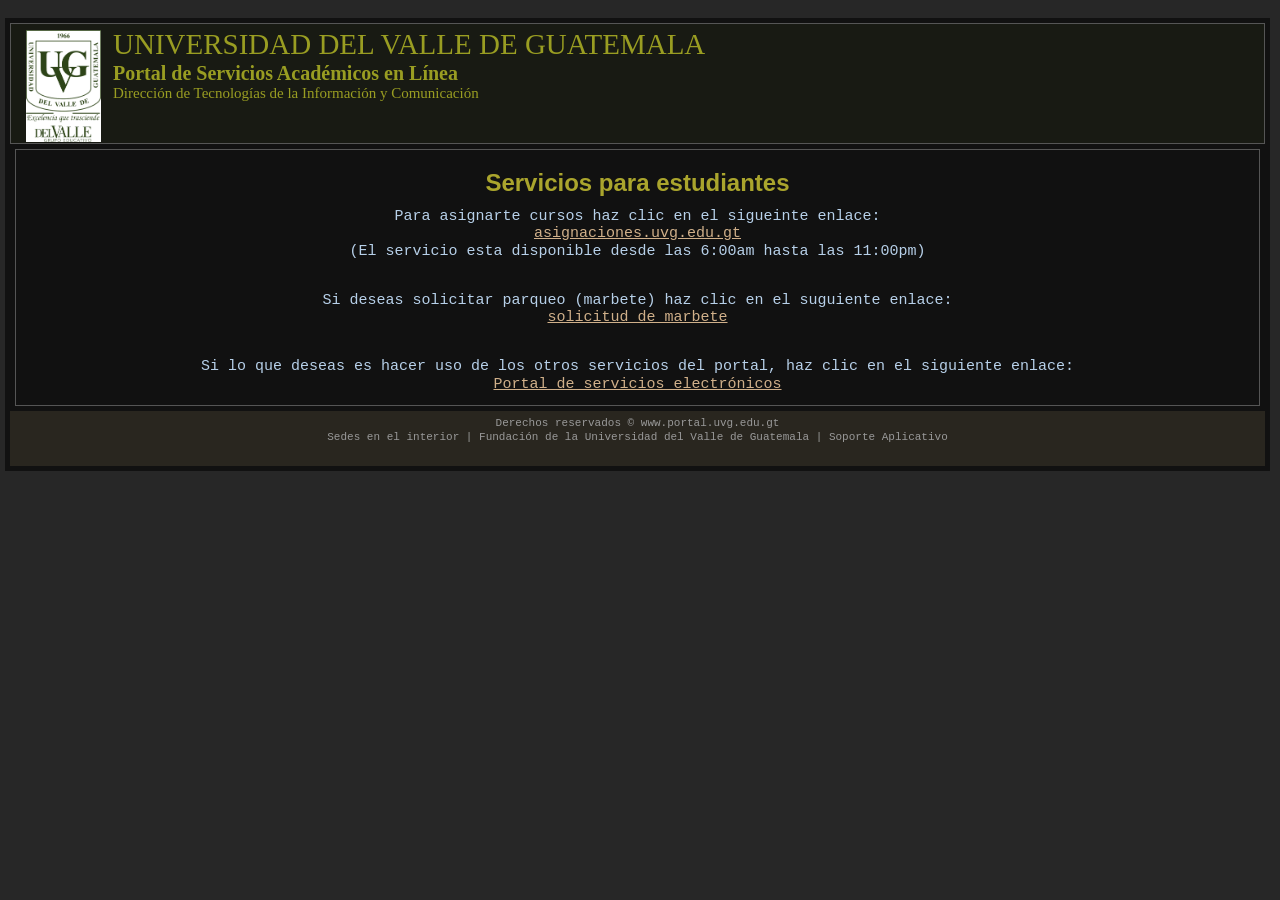
<file: index.html>
<!DOCTYPE html>
<html lang="en">
<head>
    <meta charset="UTF-8">
    <meta name="viewport" content="width=device-width, initial-scale=1.0">
    <title>Universidad del Valle de Guatemala: Portal de Servicios Académicos en Línea- Proyecto Replica de una Pagina Web</title>
    <link rel="stylesheet" href="pagina de inicio.css">
</head>



<body>
    
    <div class="tarjeta">



        <div class="tarjeta">
            <img src="logo uvg.png" alt="Logo de La Universidad del Valle de Guatemala">

            <h1>UNIVERSIDAD DEL VALLE DE GUATEMALA</h1>
            <h2>Portal de Servicios Académicos en Línea</h2>
            <h3>Dirección de Tecnologías de la Información y Comunicación</h3>
  
        
        </div>

        <div class="tarjeta">
            <h1>Servicios para estudiantes</h1>

            <h2>Para asignarte cursos haz clic en el sigueinte enlace:</h2>
            <h2><a href="../Parte 4/pagina en construccion.html" >asignaciones.uvg.edu.gt</a></h2>
            <h2>(El servicio esta disponible desde las 6:00am hasta las 11:00pm)</h2>

            <h2>Si deseas solicitar parqueo (marbete) haz clic en el suguiente enlace:</h2>
            <h2><a href="../Parte 4/pagina en construccion.html" >solicitud de marbete</a></h2>

            <h2>Si lo que deseas es hacer uso de los otros servicios del portal, haz clic en el siguiente enlace:</h2>
            <h2><a href="../Parte 2/Portal de Servicios electronicos.html" >Portal de servicios electrónicos</a></h2>
            
        </div>

        <div class="tarjeta">
            <h3>Derechos reservados © www.portal.uvg.edu.gt</h3>
            <h3>Sedes en el interior  |  Fundación de la Universidad del Valle de Guatemala  |  Soporte Aplicativo</h3>

        </div>

    </div>  


</body>
</html>
</file>
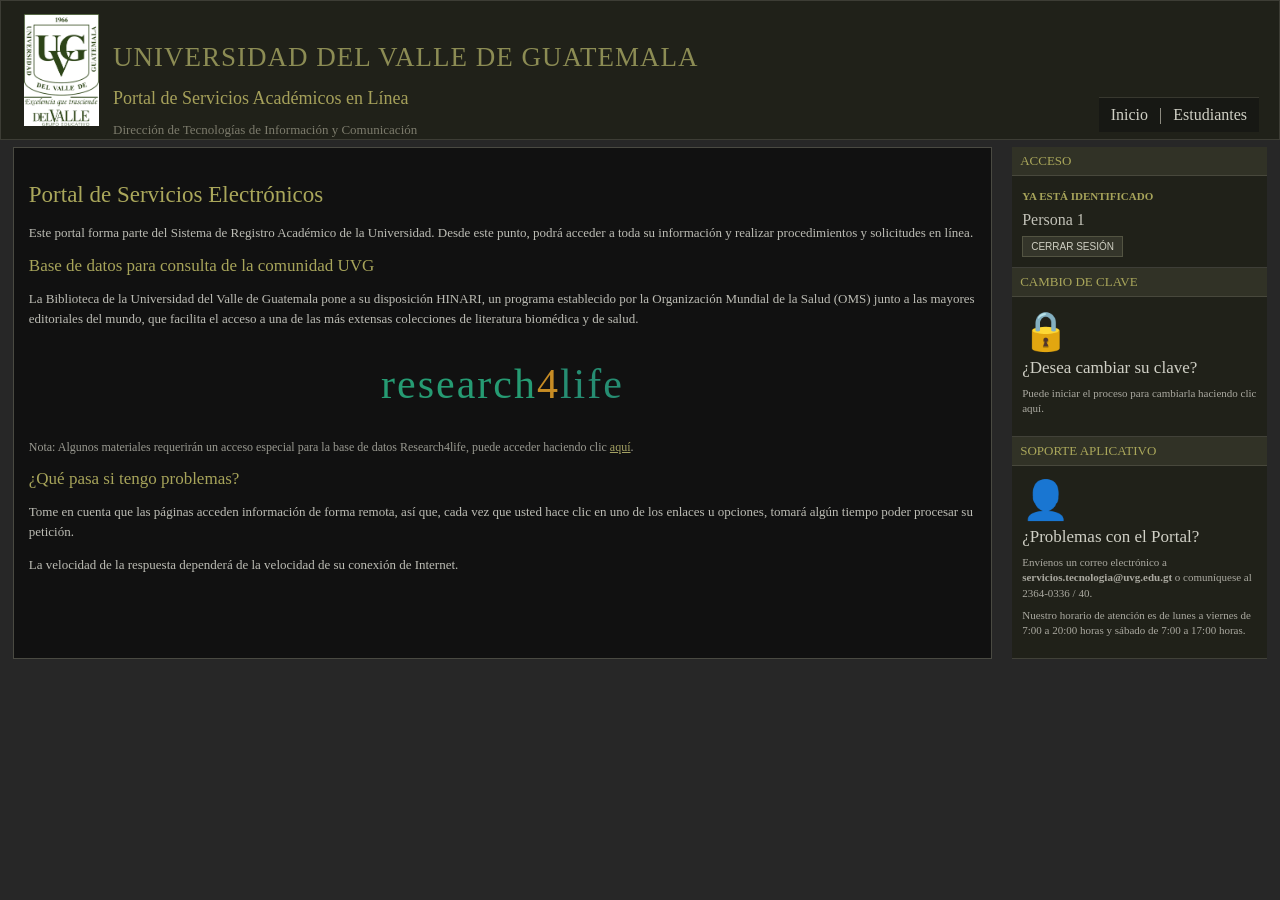
<file: Parte 2/Portal de Servicios electronicos.html>
<!DOCTYPE html>
<html lang="es">
<head>
    <meta charset="UTF-8">
    <meta name="viewport" content="width=device-width, initial-scale=1.0">
    <title>Portal de Servicios Académicos - UVG</title>

    <!-- Conexión con el CSS -->
    <link rel="stylesheet" href="Portal de Servicios electronicos.css">
</head>



<body>

    <!-- ENCABEZADO -->
    <header class="encabezado">

        <div class="logo">
            <img src="logo uvg.png" alt="Logo UVG">
        </div>

        <div class="titulo">
            <h1>UNIVERSIDAD DEL VALLE DE GUATEMALA</h1>
            <h2>Portal de Servicios Académicos en Línea</h2>
            <p>Dirección de Tecnologías de Información y Comunicación</p>
        </div>

        <nav class="menu">
            <a href="../Parte 1/index.html">Inicio</a>
            <span>|</span>
            <a href="../Parte 3/Apartado de estudiantes.html">Estudiantes</a>
        </nav>

    </header>


    <!-- CONTENEDOR PRINCIPAL -->
    <main class="contenedor">

        <!-- CONTENIDO -->
        <section class="contenido">

            <h2>Portal de Servicios Electrónicos</h2>

            <p>
                Este portal forma parte del Sistema de Registro Académico de la
                Universidad. Desde este punto, podrá acceder a toda su información
                y realizar procedimientos y solicitudes en línea.
            </p>

            <h3>Base de datos para consulta de la comunidad UVG</h3>

            <p>
                La Biblioteca de la Universidad del Valle de Guatemala pone a su
                disposición HINARI, un programa establecido por la Organización
                Mundial de la Salud (OMS) junto a las mayores editoriales del mundo,
                que facilita el acceso a una de las más extensas colecciones de
                literatura biomédica y de salud.
            </p>

            <div class="research">
                <span>research</span><b>4</b><i>life</i>
            </div>

            <p class="nota">
                Nota: Algunos materiales requerirán un acceso especial para la base
                de datos Research4life, puede acceder haciendo clic
                <a href="../Parte 4/pagina en construccion.html">aquí</a>.
            </p>

            <h3>¿Qué pasa si tengo problemas?</h3>

            <p>
                Tome en cuenta que las páginas acceden información de forma remota,
                así que, cada vez que usted hace clic en uno de los enlaces u opciones,
                tomará algún tiempo poder procesar su petición.
            </p>

            <p>
                La velocidad de la respuesta dependerá de la velocidad de su conexión
                de Internet.
            </p>

        </section>


        <!-- BARRA LATERAL -->
        <aside class="lateral">

            <div class="titulo-lateral">
                ACCESO
            </div>

            <div class="usuario">
                <strong>YA ESTÁ IDENTIFICADO</strong>
                <p>Persona 1</p>
                <button>CERRAR SESIÓN</button>
            </div>


            <div class="bloque">
                <h3>CAMBIO DE CLAVE</h3>

                <div class="icono">🔒</div>

                <h4>¿Desea cambiar su clave?</h4>

                <p>
                    Puede iniciar el proceso para cambiarla
                    haciendo clic aquí.
                </p>
            </div>


            <div class="bloque">
                <h3>SOPORTE APLICATIVO</h3>

                <div class="icono">👤</div>

                <h4>¿Problemas con el Portal?</h4>

                <p>
                    Envíenos un correo electrónico a
                    <b>servicios.tecnologia@uvg.edu.gt</b>
                    o comuníquese al 2364-0336 / 40.
                </p>

                <p>
                    Nuestro horario de atención es de lunes a viernes
                    de 7:00 a 20:00 horas y sábado de 7:00 a 17:00 horas.
                </p>
            </div>

        </aside>

    </main>

</body>
</html>
</file>
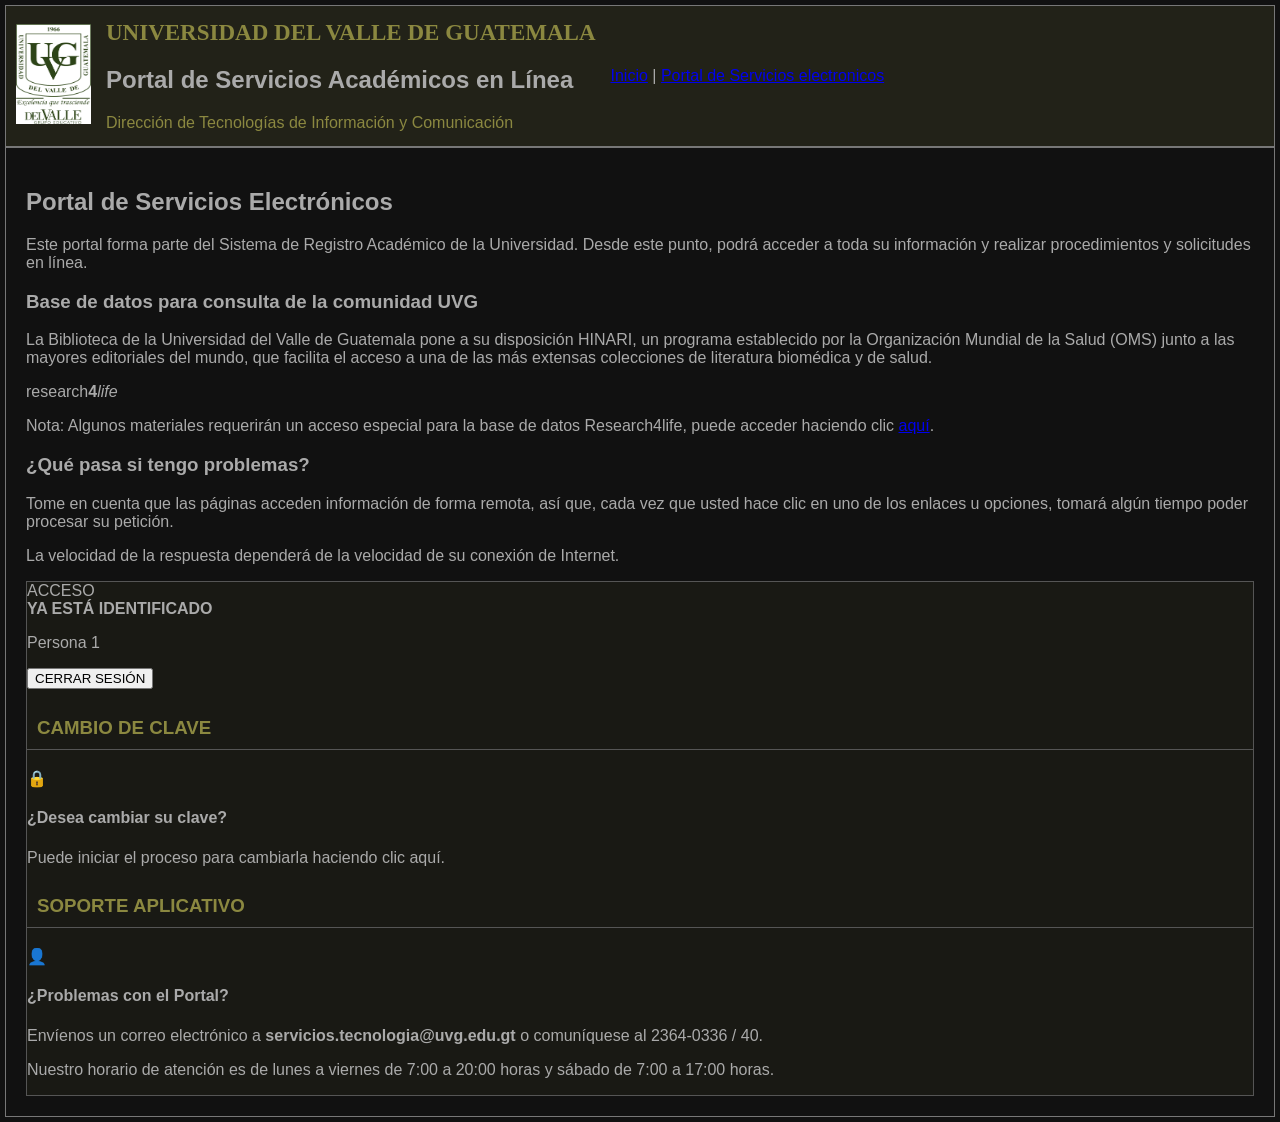
<file: Parte 3/Apartado de estudiantes.html>
<!DOCTYPE html>
<html lang="es">
<head>
    <meta charset="UTF-8">
    <meta name="viewport" content="width=device-width, initial-scale=1.0">
    <title>Portal de Servicios Académicos - UVG</title>

    <!-- Conexión con el CSS -->
    <link rel="stylesheet" href="Apartado de estudiantes.css">
</head>



<body>

    <!-- ENCABEZADO -->
    <header class="encabezado">

        <div class="logo">
            <img src="logo uvg.png" alt="Logo UVG">
        </div>

        <div class="titulo">
            <h1>UNIVERSIDAD DEL VALLE DE GUATEMALA</h1>
            <h2>Portal de Servicios Académicos en Línea</h2>
            <p>Dirección de Tecnologías de Información y Comunicación</p>
        </div>

        <nav class="menu">
            <a href="../Parte 1/index.html">Inicio</a>
            <span>|</span>
            <a href="../Parte 2/Portal de Servicios electronicos.html">Portal de Servicios electronicos</a>
        </nav>

    </header>


    <!-- CONTENEDOR PRINCIPAL -->
    <main class="contenedor">

        <!-- CONTENIDO -->
        <section class="contenido">

            <h2>Portal de Servicios Electrónicos</h2>

            <p>
                Este portal forma parte del Sistema de Registro Académico de la
                Universidad. Desde este punto, podrá acceder a toda su información
                y realizar procedimientos y solicitudes en línea.
            </p>

            <h3>Base de datos para consulta de la comunidad UVG</h3>

            <p>
                La Biblioteca de la Universidad del Valle de Guatemala pone a su
                disposición HINARI, un programa establecido por la Organización
                Mundial de la Salud (OMS) junto a las mayores editoriales del mundo,
                que facilita el acceso a una de las más extensas colecciones de
                literatura biomédica y de salud.
            </p>

            <div class="research">
                <span>research</span><b>4</b><i>life</i>
            </div>

            <p class="nota">
                Nota: Algunos materiales requerirán un acceso especial para la base
                de datos Research4life, puede acceder haciendo clic
                <a href="../Parte 4/pagina en construccion.html">aquí</a>.
            </p>

            <h3>¿Qué pasa si tengo problemas?</h3>

            <p>
                Tome en cuenta que las páginas acceden información de forma remota,
                así que, cada vez que usted hace clic en uno de los enlaces u opciones,
                tomará algún tiempo poder procesar su petición.
            </p>

            <p>
                La velocidad de la respuesta dependerá de la velocidad de su conexión
                de Internet.
            </p>

        </section>


        <!-- BARRA LATERAL -->
        <aside class="lateral">

            <div class="titulo-lateral">
                ACCESO
            </div>

            <div class="usuario">
                <strong>YA ESTÁ IDENTIFICADO</strong>
                <p>Persona 1</p>
                <button>CERRAR SESIÓN</button>
            </div>


            <div class="bloque">
                <h3>CAMBIO DE CLAVE</h3>

                <div class="icono">🔒</div>

                <h4>¿Desea cambiar su clave?</h4>

                <p>
                    Puede iniciar el proceso para cambiarla
                    haciendo clic aquí.
                </p>
            </div>


            <div class="bloque">
                <h3>SOPORTE APLICATIVO</h3>

                <div class="icono">👤</div>

                <h4>¿Problemas con el Portal?</h4>

                <p>
                    Envíenos un correo electrónico a
                    <b>servicios.tecnologia@uvg.edu.gt</b>
                    o comuníquese al 2364-0336 / 40.
                </p>

                <p>
                    Nuestro horario de atención es de lunes a viernes
                    de 7:00 a 20:00 horas y sábado de 7:00 a 17:00 horas.
                </p>
            </div>

        </aside>

    </main>

</body>
</html>
</file>
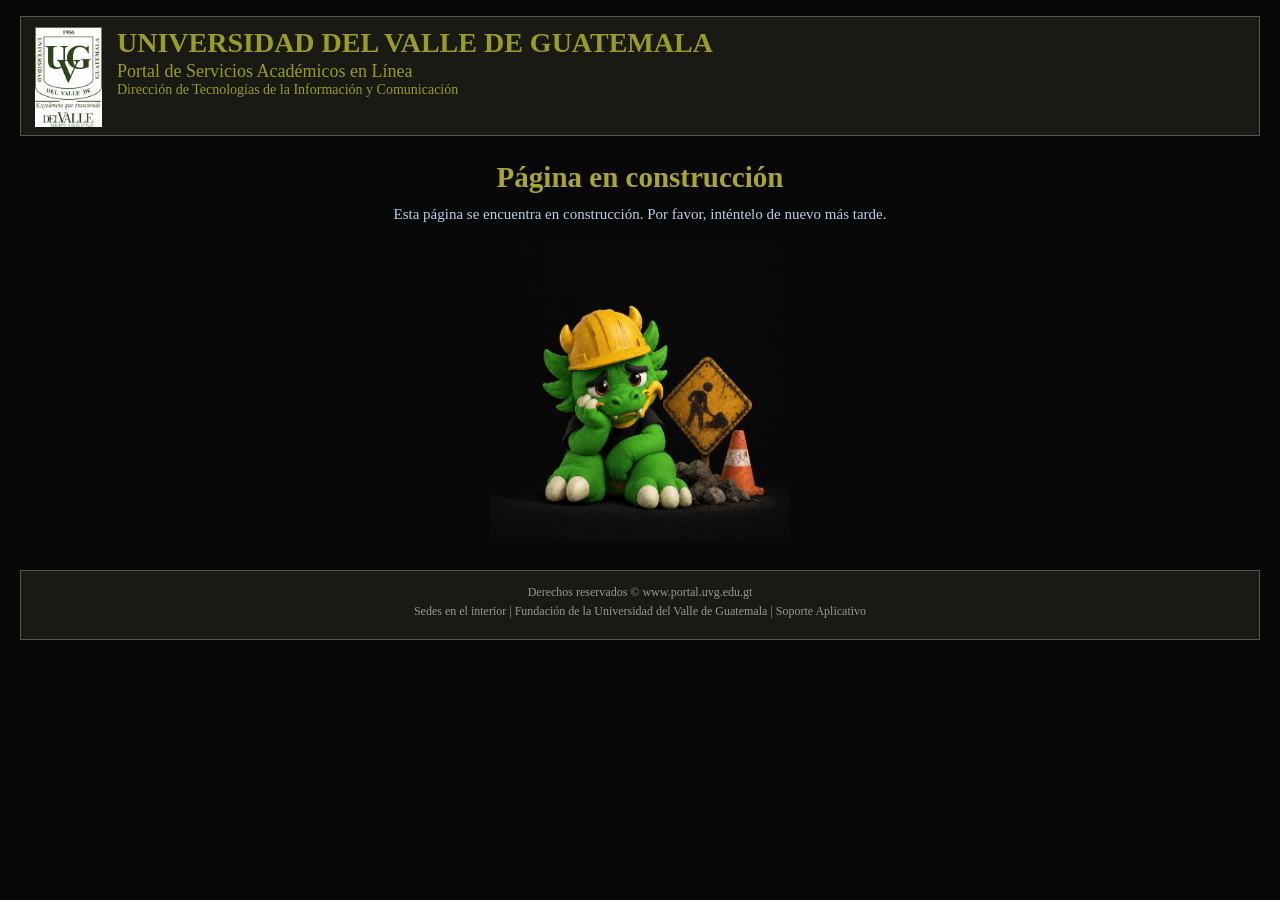
<file: Parte 4/pagina en construccion.html>
<!DOCTYPE html>
<html lang="en">
<head>
    <meta charset="UTF-8">
    <meta name="viewport" content="width=device-width, initial-scale=1.0">
    <title>Pagina En Construcción</title>
    <link rel="stylesheet" href="pagina en construcion.css">
</head>



<body>
    
    <div class="tarjeta">
        <img src="logo uvg.png" alt="Logo de La Universidad del Valle de Guatemala">
        
        <h1>UNIVERSIDAD DEL VALLE DE GUATEMALA</h1>
        <h2>Portal de Servicios Académicos en Línea</h2>
        <h3>Dirección de Tecnologías de la Información y Comunicación</h3>

    </div>   
    
    
    
    
    <h1>Página en construcción</h1>
    <p>Esta página se encuentra en construcción. Por favor, inténtelo de nuevo más tarde.</p>
    <img src="pagina-en-construccion.png"
     alt="Página en construcción"
     width="300">



    <div class="tarjeta">
        <h3>Derechos reservados © www.portal.uvg.edu.gt</h3>
        <h3>Sedes en el interior  |  Fundación de la Universidad del Valle de Guatemala  |  Soporte Aplicativo</h3>



    </div>



</body>
</html>
</file>
<file: pagina de inicio.css>
/* =========================================================
   ESTILO GENERAL
   ========================================================= */

* {
    box-sizing: border-box;
}

html,
body {
    margin: 0;
    padding: 0;
    width: 100%;
    min-height: 100%;
}

body {
    background: #272727;
    color: #b7b7b7;
    font-family: "Times New Roman", Times, serif;
    font-size: 16px;
}


/* =========================================================
   TARJETA PRINCIPAL
   ========================================================= */

body > .tarjeta {
    width: calc(100% - 10px);
    max-width: 1265px;

    margin: 18px 5px 0 5px;
    padding: 0;

    background: #111111;
    border: 5px solid #111111;
}


/* =========================================================
   ENCABEZADO
   ========================================================= */

body > .tarjeta > .tarjeta:first-child {

    width: 100%;
    height: 121px;

    margin: 0;
    padding: 0;

    position: relative;

    background: #181a13;

    border: 1px solid #555555;

    text-align: left;
}


/* =========================================================
   LOGO
   ========================================================= */

body > .tarjeta > .tarjeta:first-child img {

    position: absolute;

    left: 10px;
    top: 6px;

    width: 85px;
    height: 112px;

    object-fit: contain;

    display: block;

    z-index: 10;
}


/* =========================================================
   NOMBRE DE LA UNIVERSIDAD
   ========================================================= */

body > .tarjeta > .tarjeta:first-child h1 {

    margin: 5px 0 0 102px;
    padding: 0;

    color: #999d22;

    font-family: "Times New Roman", Times, serif;

    font-size: 29px;
    line-height: 1.1;

    font-weight: normal;

    white-space: nowrap;
}


/* =========================================================
   PORTAL DE SERVICIOS
   ========================================================= */

body > .tarjeta > .tarjeta:first-child h2 {

    margin: 1px 0 0 102px;
    padding: 0;

    color: #999d22;

    font-family: "Times New Roman", Times, serif;

    font-size: 20px;
    line-height: 1.1;

    font-weight: bold;

    white-space: nowrap;
}


/* =========================================================
   DIRECCIÓN
   ========================================================= */

body > .tarjeta > .tarjeta:first-child h3 {

    margin: 1px 0 0 102px;
    padding: 0;

    color: #999d22;

    font-family: "Times New Roman", Times, serif;

    font-size: 15px;
    line-height: 1.1;

    font-weight: normal;

    white-space: nowrap;
}


/* =========================================================
   TARJETA DE SERVICIOS
   ========================================================= */

body > .tarjeta > .tarjeta:nth-child(2) {

    width: calc(100% - 10px);

    height: 257px;

    margin: 5px 5px 0 5px;
    padding: 0;

    background: #111111;

    border: 1px solid #555555;

    text-align: center;
}


/* =========================================================
   TÍTULO "SERVICIOS PARA ESTUDIANTES"
   ========================================================= */

body > .tarjeta > .tarjeta:nth-child(2) > h1 {

    margin: 21px 0 13px 0;
    padding: 0;

    color: #aaa52d;

    font-family: Arial, Helvetica, sans-serif;

    font-size: 24px;
    line-height: 1;

    font-weight: bold;
}


/* =========================================================
   TEXTOS DE SERVICIOS
   ========================================================= */

body > .tarjeta > .tarjeta:nth-child(2) h2 {

    margin: 0;
    padding: 0;

    color: #b7d0e9;

    font-family: "Courier New", Courier, monospace;

    font-size: 15px;
    line-height: 1.15;

    font-weight: normal;

    text-align: center;
}


/* =========================================================
   SEPARACIÓN ENTRE BLOQUES
   ========================================================= */

/* Primer bloque */

body > .tarjeta > .tarjeta:nth-child(2) h2:nth-of-type(1) {
    margin-top: 0;
}


/* Enlace de asignaciones */

body > .tarjeta > .tarjeta:nth-child(2) h2:nth-of-type(2) {
    margin-top: 0;
}


/* Horario */

body > .tarjeta > .tarjeta:nth-child(2) h2:nth-of-type(3) {
    margin-top: 0;
}


/* Segundo bloque */

body > .tarjeta > .tarjeta:nth-child(2) h2:nth-of-type(4) {
    margin-top: 32px;
}


/* Enlace marbete */

body > .tarjeta > .tarjeta:nth-child(2) h2:nth-of-type(5) {
    margin-top: 0;
}


/* Tercer bloque */

body > .tarjeta > .tarjeta:nth-child(2) h2:nth-of-type(6) {
    margin-top: 32px;
}


/* Enlace portal */

body > .tarjeta > .tarjeta:nth-child(2) h2:nth-of-type(7) {
    margin-top: 0;
}


/* =========================================================
   ENLACES
   ========================================================= */

body > .tarjeta > .tarjeta:nth-child(2) a {

    color: #d0b08a;

    font-family: "Courier New", Courier, monospace;

    font-size: 15px;

    font-weight: normal;

    text-decoration: underline;
}


/* Color al pasar el mouse */

body > .tarjeta > .tarjeta:nth-child(2) a:hover {

    color: #e0c49b;
}


/* =========================================================
   PIE DE PÁGINA
   ========================================================= */

body > .tarjeta > .tarjeta:last-child {

    width: calc(100% - 0px);

    height: 55px;

    margin: 5px 0 0 0;
    padding: 5px 10px;

    background: #29261f;

    border: none;

    text-align: center;

    color: #999999;
}


/* =========================================================
   TEXTO DEL PIE
   ========================================================= */

body > .tarjeta > .tarjeta:last-child h3 {

    margin: 1px 0;
    padding: 0;

    color: #999999;

    font-family: "Courier New", Courier, monospace;

    font-size: 11px;
    line-height: 1.2;

    font-weight: normal;
}


/* =========================================================
   IMÁGENES
   ========================================================= */

img {

    border: none;
    outline: none;
    box-shadow: none;
}


/* =========================================================
   TABLET
   ========================================================= */

@media (max-width: 700px) {

    body > .tarjeta {
        width: calc(100% - 10px);
        margin-left: 5px;
        margin-right: 5px;
    }

    body > .tarjeta > .tarjeta:first-child {
        height: 110px;
    }

    body > .tarjeta > .tarjeta:first-child img {
        width: 70px;
        height: 92px;
        left: 8px;
        top: 8px;
    }

    body > .tarjeta > .tarjeta:first-child h1 {
        margin-left: 85px;
        font-size: 23px;
    }

    body > .tarjeta > .tarjeta:first-child h2 {
        margin-left: 85px;
        font-size: 17px;
    }

    body > .tarjeta > .tarjeta:first-child h3 {
        margin-left: 85px;
        font-size: 13px;
    }

    body > .tarjeta > .tarjeta:nth-child(2) {
        height: auto;
        min-height: 257px;
    }
}


/* =========================================================
   CELULAR
   ========================================================= */

@media (max-width: 450px) {

    body > .tarjeta > .tarjeta:first-child {
        height: 100px;
    }

    body > .tarjeta > .tarjeta:first-child img {
        width: 58px;
        height: 76px;
        left: 6px;
        top: 7px;
    }

    body > .tarjeta > .tarjeta:first-child h1 {
        margin-left: 70px;
        font-size: 17px;
        white-space: normal;
    }

    body > .tarjeta > .tarjeta:first-child h2 {
        margin-left: 70px;
        font-size: 13px;
        white-space: normal;
    }

    body > .tarjeta > .tarjeta:first-child h3 {
        margin-left: 70px;
        font-size: 10px;
        white-space: normal;
    }

    body > .tarjeta > .tarjeta:nth-child(2) {
        height: auto;
        padding-bottom: 15px;
    }

    body > .tarjeta > .tarjeta:nth-child(2) > h1 {
        font-size: 20px;
    }

    body > .tarjeta > .tarjeta:nth-child(2) h2 {
        font-size: 12px;
    }

    body > .tarjeta > .tarjeta:nth-child(2) a {
        font-size: 12px;
    }

    body > .tarjeta > .tarjeta:last-child {
        height: auto;
        min-height: 55px;
    }

    body > .tarjeta > .tarjeta:last-child h3 {
        font-size: 9px;
    }
}
</file>
<file: Parte 2/Portal de Servicios electronicos.css>
HEAD
/* =========================================
   ESTILOS GENERALES
   ========================================= */

* {
    margin: 0;
    padding: 0;
    box-sizing: border-box;
}

body {
    background-color: #111111;
    color: #d0d0c0;
    font-family: Arial, Helvetica, sans-serif;
    font-size: 14px;
}


/* =========================================
   ENCABEZADO
   ========================================= */

.encabezado {
    height: 140px;
    background-color: #202119;
    border: 1px solid #3d3d35;
    display: flex;
    align-items: center;
    padding: 8px 20px;
    position: relative;
}


/* LOGO */

.logo {
    width: 80px;
    height: 125px;
    display: flex;
    align-items: center;
    justify-content: center;
}

.logo img {
    width: 75px;
    max-height: 120px;
    object-fit: contain;
}


/* TITULOS DEL ENCABEZADO */

.titulo {
    margin-left: 12px;
    align-self: flex-start;
    padding-top: 15px;
}

.titulo h1 {
    color: #8c8c54;
    font-family: Georgia, "Times New Roman", serif;
    font-size: 27px;
    font-weight: normal;
    letter-spacing: 1px;
    margin-bottom: 5px;
}

.titulo h2 {
    color: #a5a05a;
    font-size: 18px;
    font-weight: normal;
    margin-bottom: 5px;
}

.titulo p {
    color: #7c7b6c;
    font-size: 13px;
}


/* =========================================
   MENÚ SUPERIOR
   ========================================= */

.menu {
    position: absolute;
    right: 20px;
    bottom: 7px;
    background-color: #171814;
    padding: 8px 12px;
    border-top: 1px solid #38382f;
}

.menu a {
    color: #d0d0c5;
    text-decoration: none;
    font-size: 16px;
}

.menu a:hover {
    color: #aaa85f;
}

.menu span {
    color: #aaa89b;
    margin: 0 7px;
}


/* =========================================
   CONTENEDOR PRINCIPAL
   ========================================= */

.contenedor {
    width: 98%;
    margin: 7px auto;
    display: grid;
    grid-template-columns: 1fr 255px;
    gap: 20px;
}


/* =========================================
   CONTENIDO PRINCIPAL
   ========================================= */

.contenido {
    min-height: 500px;
    border: 1px solid #4a4a42;
    padding: 15px;
    background-color: #111111;
}

.contenido h2 {
    color: #aaa75b;
    font-size: 23px;
    font-weight: normal;
    margin-bottom: 15px;
}

.contenido h3 {
    color: #a7a45a;
    font-size: 17px;
    font-weight: normal;
    margin: 13px 0 10px;
}

.contenido p {
    color: #bdbdb5;
    line-height: 1.55;
    margin-bottom: 12px;
    font-size: 13px;
}

.contenido a {
    color: #a5a263;
    text-decoration: underline;
}

.contenido a:hover {
    color: #d0cf88;
}


/* =========================================
   LOGO RESEARCH4LIFE
   ========================================= */

.research {
    text-align: center;
    margin: 30px 0;
    font-family: Georgia, "Times New Roman", serif;
    font-size: 42px;
    letter-spacing: 2px;
}

.research span {
    color: #269b73;
}

.research b {
    color: #c78c24;
    font-weight: normal;
}

.research i {
    color: #268d72;
    font-style: normal;
}


/* =========================================
   NOTA
   ========================================= */

.nota {
    color: #999990 !important;
    font-size: 12px !important;
    margin-top: 20px;
}


/* =========================================
   BARRA LATERAL
   ========================================= */

.lateral {
    background-color: #202119;
    min-height: 500px;
}


/* TITULOS DE LA BARRA LATERAL */

.titulo-lateral,
.bloque h3 {
    background-color: #313226;
    color: #aaa75b;
    font-size: 13px;
    font-weight: normal;
    padding: 6px 8px;
    border-bottom: 1px solid #48483c;
    margin: 0;
}


/* =========================================
   USUARIO
   ========================================= */

.usuario {
    padding: 10px;
    border-bottom: 1px solid #3e3e37;
}

.usuario strong {
    color: #a7a45a;
    font-size: 11px;
}

.usuario p {
    color: #c2c2b8;
    margin: 7px 0;
}

.usuario button {
    background-color: #34352a;
    border: 1px solid #535442;
    color: #d0d0c3;
    padding: 4px 8px;
    font-size: 10px;
    cursor: pointer;
}

.usuario button:hover {
    background-color: #4a4b38;
}


/* =========================================
   BLOQUES LATERALES
   ========================================= */

.bloque {
    border-bottom: 1px solid #414138;
    padding-bottom: 12px;
}

.bloque h4 {
    color: #d0d0c6;
    font-size: 17px;
    font-weight: normal;
    margin: 5px 10px 8px;
}

.bloque p {
    color: #aaa9a0;
    font-size: 11px;
    line-height: 1.4;
    margin: 7px 10px;
}


/* =========================================
   ICONOS
   ========================================= */

.icono {
    font-size: 38px;
    margin: 12px 10px 4px;
}


/* =========================================
   RESPONSIVE
   ========================================= */

@media (max-width: 800px) {

    .encabezado {
        height: auto;
        min-height: 150px;
        flex-wrap: wrap;
    }

    .titulo h1 {
        font-size: 20px;
    }

    .titulo h2 {
        font-size: 15px;
    }

    .menu {
        position: static;
        width: 100%;
        text-align: right;
        margin-top: 5px;
    }

    .contenedor {
        grid-template-columns: 1fr;
    }

    .lateral {
        width: 100%;
    }
}

/* =========================================================
   ESTILO GENERAL
   ========================================================= */

* {
    box-sizing: border-box;
}

html,
body {
    margin: 0;
    padding: 0;
    width: 100%;
    min-height: 100%;
}

body {
    background: #272727;
    color: #b7b7b7;
    font-family: "Times New Roman", Times, serif;
    font-size: 16px;
}


/* =========================================================
   TARJETA PRINCIPAL
   ========================================================= */

body > .tarjeta {
    width: calc(100% - 10px);
    max-width: 1265px;

    margin: 18px 5px 0 5px;
    padding: 0;

    background: #111111;
    border: 5px solid #111111;
}


/* =========================================================
   ENCABEZADO
   ========================================================= */

body > .tarjeta > .tarjeta:first-child {

    width: 100%;
    height: 121px;

    margin: 0;
    padding: 0;

    position: relative;

    background: #181a13;

    border: 1px solid #555555;

    text-align: left;
}


/* =========================================================
   LOGO
   ========================================================= */

body > .tarjeta > .tarjeta:first-child img {

    position: absolute;

    left: 10px;
    top: 6px;

    width: 85px;
    height: 112px;

    object-fit: contain;

    display: block;

    z-index: 10;
}


/* =========================================================
   NOMBRE DE LA UNIVERSIDAD
   ========================================================= */

body > .tarjeta > .tarjeta:first-child h1 {

    margin: 5px 0 0 102px;
    padding: 0;

    color: #999d22;

    font-family: "Times New Roman", Times, serif;

    font-size: 29px;
    line-height: 1.1;

    font-weight: normal;

    white-space: nowrap;
}


/* =========================================================
   PORTAL DE SERVICIOS
   ========================================================= */

body > .tarjeta > .tarjeta:first-child h2 {

    margin: 1px 0 0 102px;
    padding: 0;

    color: #999d22;

    font-family: "Times New Roman", Times, serif;

    font-size: 20px;
    line-height: 1.1;

    font-weight: bold;

    white-space: nowrap;
}


/* =========================================================
   DIRECCIÓN
   ========================================================= */

body > .tarjeta > .tarjeta:first-child h3 {

    margin: 1px 0 0 102px;
    padding: 0;

    color: #999d22;

    font-family: "Times New Roman", Times, serif;

    font-size: 15px;
    line-height: 1.1;

    font-weight: normal;

    white-space: nowrap;
}


/* =========================================================
   TARJETA DE SERVICIOS
   ========================================================= */

body > .tarjeta > .tarjeta:nth-child(2) {

    width: calc(100% - 10px);

    height: 257px;

    margin: 5px 5px 0 5px;
    padding: 0;

    background: #111111;

    border: 1px solid #555555;

    text-align: center;
}


/* =========================================================
   TÍTULO "SERVICIOS PARA ESTUDIANTES"
   ========================================================= */

body > .tarjeta > .tarjeta:nth-child(2) > h1 {

    margin: 21px 0 13px 0;
    padding: 0;

    color: #aaa52d;

    font-family: Arial, Helvetica, sans-serif;

    font-size: 24px;
    line-height: 1;

    font-weight: bold;
}


/* =========================================================
   TEXTOS DE SERVICIOS
   ========================================================= */

body > .tarjeta > .tarjeta:nth-child(2) h2 {

    margin: 0;
    padding: 0;

    color: #b7d0e9;

    font-family: "Courier New", Courier, monospace;

    font-size: 15px;
    line-height: 1.15;

    font-weight: normal;

    text-align: center;
}


/* =========================================================
   SEPARACIÓN ENTRE BLOQUES
   ========================================================= */

/* Primer bloque */

body > .tarjeta > .tarjeta:nth-child(2) h2:nth-of-type(1) {
    margin-top: 0;
}


/* Enlace de asignaciones */

body > .tarjeta > .tarjeta:nth-child(2) h2:nth-of-type(2) {
    margin-top: 0;
}


/* Horario */

body > .tarjeta > .tarjeta:nth-child(2) h2:nth-of-type(3) {
    margin-top: 0;
}


/* Segundo bloque */

body > .tarjeta > .tarjeta:nth-child(2) h2:nth-of-type(4) {
    margin-top: 32px;
}


/* Enlace marbete */

body > .tarjeta > .tarjeta:nth-child(2) h2:nth-of-type(5) {
    margin-top: 0;
}


/* Tercer bloque */

body > .tarjeta > .tarjeta:nth-child(2) h2:nth-of-type(6) {
    margin-top: 32px;
}


/* Enlace portal */

body > .tarjeta > .tarjeta:nth-child(2) h2:nth-of-type(7) {
    margin-top: 0;
}


/* =========================================================
   ENLACES
   ========================================================= */

body > .tarjeta > .tarjeta:nth-child(2) a {

    color: #d0b08a;

    font-family: "Courier New", Courier, monospace;

    font-size: 15px;

    font-weight: normal;

    text-decoration: underline;
}


/* Color al pasar el mouse */

body > .tarjeta > .tarjeta:nth-child(2) a:hover {

    color: #e0c49b;
}


/* =========================================================
   PIE DE PÁGINA
   ========================================================= */

body > .tarjeta > .tarjeta:last-child {

    width: calc(100% - 0px);

    height: 55px;

    margin: 5px 0 0 0;
    padding: 5px 10px;

    background: #29261f;

    border: none;

    text-align: center;

    color: #999999;
}


/* =========================================================
   TEXTO DEL PIE
   ========================================================= */

body > .tarjeta > .tarjeta:last-child h3 {

    margin: 1px 0;
    padding: 0;

    color: #999999;

    font-family: "Courier New", Courier, monospace;

    font-size: 11px;
    line-height: 1.2;

    font-weight: normal;
}


/* =========================================================
   IMÁGENES
   ========================================================= */

img {

    border: none;
    outline: none;
    box-shadow: none;
}


/* =========================================================
   TABLET
   ========================================================= */

@media (max-width: 700px) {

    body > .tarjeta {
        width: calc(100% - 10px);
        margin-left: 5px;
        margin-right: 5px;
    }

    body > .tarjeta > .tarjeta:first-child {
        height: 110px;
    }

    body > .tarjeta > .tarjeta:first-child img {
        width: 70px;
        height: 92px;
        left: 8px;
        top: 8px;
    }

    body > .tarjeta > .tarjeta:first-child h1 {
        margin-left: 85px;
        font-size: 23px;
    }

    body > .tarjeta > .tarjeta:first-child h2 {
        margin-left: 85px;
        font-size: 17px;
    }

    body > .tarjeta > .tarjeta:first-child h3 {
        margin-left: 85px;
        font-size: 13px;
    }

    body > .tarjeta > .tarjeta:nth-child(2) {
        height: auto;
        min-height: 257px;
    }
}


/* =========================================================
   CELULAR
   ========================================================= */

@media (max-width: 450px) {

    body > .tarjeta > .tarjeta:first-child {
        height: 100px;
    }

    body > .tarjeta > .tarjeta:first-child img {
        width: 58px;
        height: 76px;
        left: 6px;
        top: 7px;
    }

    body > .tarjeta > .tarjeta:first-child h1 {
        margin-left: 70px;
        font-size: 17px;
        white-space: normal;
    }

    body > .tarjeta > .tarjeta:first-child h2 {
        margin-left: 70px;
        font-size: 13px;
        white-space: normal;
    }

    body > .tarjeta > .tarjeta:first-child h3 {
        margin-left: 70px;
        font-size: 10px;
        white-space: normal;
    }

    body > .tarjeta > .tarjeta:nth-child(2) {
        height: auto;
        padding-bottom: 15px;
    }

    body > .tarjeta > .tarjeta:nth-child(2) > h1 {
        font-size: 20px;
    }

    body > .tarjeta > .tarjeta:nth-child(2) h2 {
        font-size: 12px;
    }

    body > .tarjeta > .tarjeta:nth-child(2) a {
        font-size: 12px;
    }

    body > .tarjeta > .tarjeta:last-child {
        height: auto;
        min-height: 55px;
    }

    body > .tarjeta > .tarjeta:last-child h3 {
        font-size: 9px;
    }
}
</file>
<file: Parte 3/Apartado de estudiantes.css>
body {
    background: #111;
    color: #aaa;
    font-family: Arial;
    margin: 5px;
}

header {
    background: #222218;
    border: 1px solid #777;
    height: 120px;
    display: flex;
    align-items: center;
    gap: 15px;
    padding: 10px;
}

header img {
    width: 75px;
    height: 100px;
}

header h1 {
    color: #8b8840;
    font-family: Georgia;
    font-size: 23px;
}

header p {
    color: #8b8840;
}

.principal {
    display: grid;
    grid-template-columns: 1fr 300px;
    gap: 25px;
    margin-top: 5px;
}

main {
    border: 1px solid #777;
    padding: 20px;
}

.pdf {
    background: #333;
    padding: 15px;
    min-height: 500px;
}

.documento {
    background: white;
    color: #222;
    padding: 30px;
    min-height: 400px;
}

.importante {
    border: 1px solid #333;
    padding: 10px;
    font-weight: bold;
}

aside {
    background: #191914;
    border: 1px solid #555;
}

aside h3 {
    color: #8b8840;
    padding: 10px;
    border-bottom: 1px solid #555;
}

aside a {
    display: block;
    color: #777;
    text-decoration: none;
    padding: 8px;
    border-bottom: 1px solid #444;
}

aside a:hover {
    background: #333;
    color: white;
}
</file>
<file: Parte 4/pagina en construcion.css>
/* =========================================================
   ESTILO GENERAL
   ========================================================= */

* {
    box-sizing: border-box;
}

html,
body {
    margin: 0;
    padding: 0;
    width: 100%;
    min-height: 100%;
}

body {
    background: #080808;
    color: #b7b7b7;
    font-family: "Times New Roman", Times, serif;
    text-align: center;
    font-size: 16px;
}


/* =========================================================
   TARJETAS
   ========================================================= */

.tarjeta {
    width: calc(100% - 40px);
    max-width: 1250px;
    margin-left: auto;
    margin-right: auto;
    border: 1px solid #555;
    background: #181a13;
}


/* =========================================================
   ENCABEZADO
   ========================================================= */

body > .tarjeta:first-of-type {
    min-height: 120px;
    margin-top: 16px;
    margin-bottom: 14px;
    padding: 8px 12px;
    display: block;
    position: relative;
    text-align: left;
}

body > .tarjeta:first-of-type img {
    width: 75px;
    height: 100px;
    object-fit: contain;
    display: block;
    position: absolute;
    left: 10px;
    top: 10px;
}

body > .tarjeta:first-of-type h1 {
    margin: 3px 0 2px 84px;
    color: #999d22;
    font-size: 28px;
    line-height: 1.1;
    font-weight: bold;
    white-space: nowrap;
}

body > .tarjeta:first-of-type h2 {
    margin: 2px 0 1px 84px;
    color: #999d22;
    font-size: 18px;
    line-height: 1.15;
    font-weight: normal;
    white-space: nowrap;
}

body > .tarjeta:first-of-type h3 {
    margin: 1px 0 0 84px;
    color: #999d22;
    font-size: 14px;
    line-height: 1.2;
    font-weight: normal;
    white-space: nowrap;
}


/* =========================================================
   TÍTULO PRINCIPAL
   ========================================================= */

body > h1 {
    width: calc(100% - 40px);
    max-width: 1250px;
    margin: 26px auto 10px auto;
    padding: 0;
    color: #aaa52d;
    font-size: 29px;
    line-height: 1.1;
    font-weight: bold;
    text-align: center;
}


/* =========================================================
   TEXTO DE CONSTRUCCIÓN
   ========================================================= */

body > p {
    width: calc(100% - 40px);
    max-width: 1100px;
    margin: 0 auto;
    color: #b7d0e9;
    font-size: 15px;
    line-height: 1.35;
    text-align: center;
}


/* =========================================================
   IMAGEN DE CONSTRUCCIÓN
   ========================================================= */

body > img {
    display: block;
    width: 300px;
    max-width: 85%;
    height: auto;
    margin: 18px auto 28px auto;
    padding: 0;
    border: none;
    outline: none;
    box-shadow: none;
    background: transparent;
    object-fit: contain;
}


/* =========================================================
   PIE DE PÁGINA
   ========================================================= */

body > .tarjeta:last-of-type {
    min-height: 70px;
    margin-top: 0;
    margin-bottom: 18px;
    padding: 10px;
    background: #181a13;
    text-align: center;
    color: #999;
}

body > .tarjeta:last-of-type h3 {
    margin: 3px 0;
    color: #999;
    font-size: 12px;
    line-height: 1.35;
    font-weight: normal;
}

img {
    border: none;
    outline: none;
    box-shadow: none;
}


/* =========================================================
   TABLET
   ========================================================= */

@media (max-width: 700px) {

    body > .tarjeta:first-of-type {
        width: calc(100% - 30px);
        min-height: 105px;
        padding: 8px;
    }

    body > .tarjeta:first-of-type img {
        width: 65px;
        height: 86px;
        left: 8px;
        top: 8px;
    }

    body > .tarjeta:first-of-type h1 {
        margin-left: 73px;
        font-size: 23px;
    }

    body > .tarjeta:first-of-type h2 {
        margin-left: 73px;
        font-size: 17px;
    }

    body > .tarjeta:first-of-type h3 {
        margin-left: 73px;
        font-size: 13px;
    }

    body > h1 {
        width: calc(100% - 30px);
        font-size: 27px;
    }

    body > p {
        width: calc(100% - 30px);
        font-size: 15px;
    }

    body > img {
        width: 300px;
        max-width: 90%;
    }

    body > .tarjeta:last-of-type {
        width: calc(100% - 30px);
    }
}


/* =========================================================
   CELULAR
   ========================================================= */

@media (max-width: 450px) {

    body > .tarjeta:first-of-type {
        min-height: 92px;
        padding: 6px;
    }

    body > .tarjeta:first-of-type img {
        width: 55px;
        height: 72px;
        left: 6px;
        top: 6px;
    }

    body > .tarjeta:first-of-type h1 {
        margin-left: 62px;
        font-size: 18px;
    }

    body > .tarjeta:first-of-type h2 {
        margin-left: 62px;
        font-size: 14px;
    }

    body > .tarjeta:first-of-type h3 {
        margin-left: 62px;
        font-size: 11px;
    }

    body > h1 {
        margin-top: 20px;
        font-size: 25px;
    }

    body > p {
        font-size: 14px;
    }

    body > img {
        width: 280px;
        max-width: 90%;
        margin-top: 18px;
        margin-bottom: 25px;
    }

    body > .tarjeta:last-of-type {
        padding: 9px;
    }

    body > .tarjeta:last-of-type h3 {
        font-size: 10px;
    }
}
</file>
